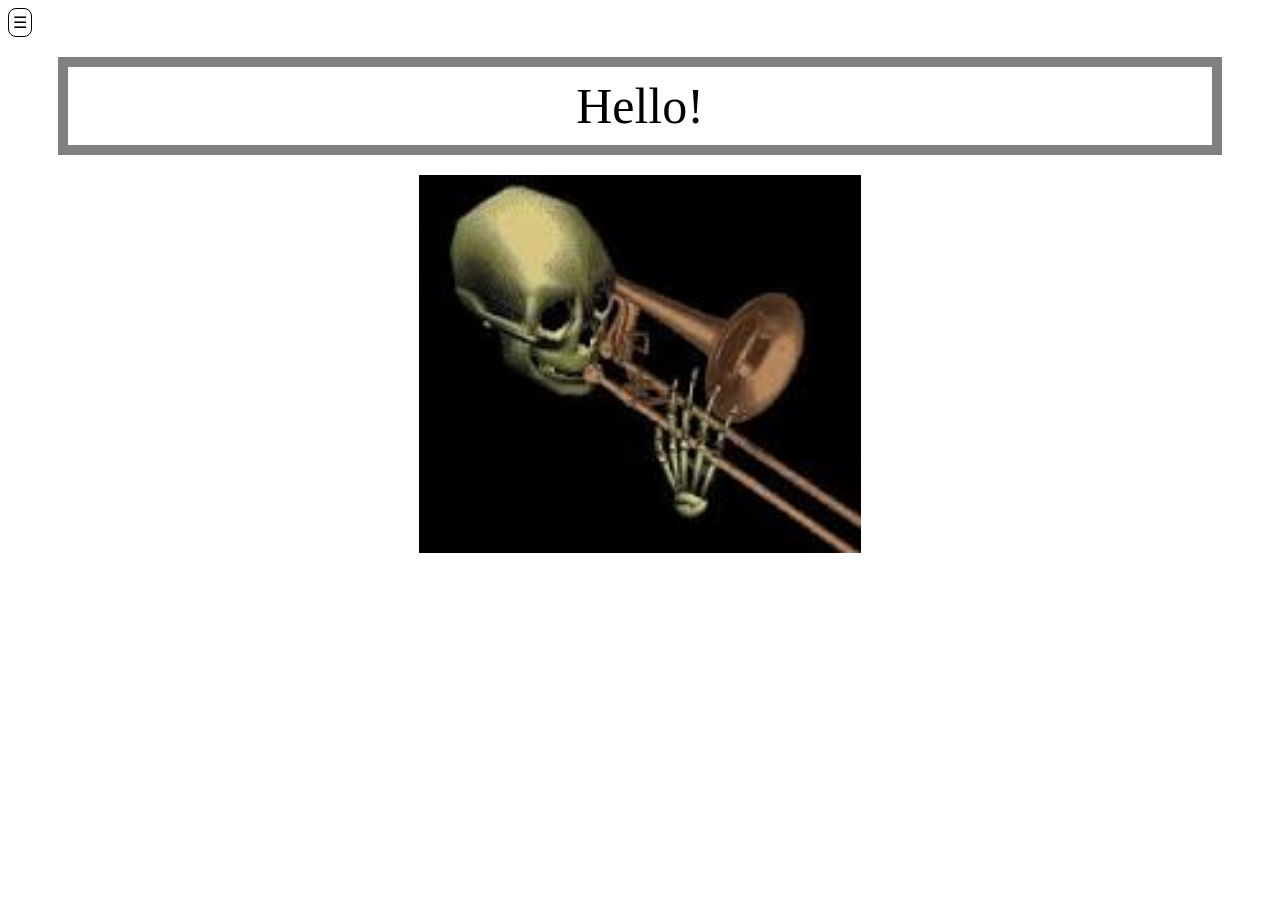
<file: index.html>
<!DOCTYPE html>
<html lang="en">

<head>
    <meta charset="UTF-8">
    <meta name="viewport" content="width=device-width, initial-scale=1.0">
    <title>Home</title>
    <style>
        #testbox2 {
            background-color: white;
            margin: 20px 50px 20px 50px;
            border-style: solid;
            border-width: 10px;
            border-width: 2 px 8 px 8 px 2 px;
            border-color: grey;
            box-shadow: 12 px 2px 2px 12px blueviolet;
            padding: 10px;
            font-size: 50px;
            text-align: center;
        }

        .center {
            display: block;
            margin-left: auto;
            margin-right: auto;
            width: 35%;
        }
    </style>
</head>

<link id="style" rel="stylesheet" href="css/dark.css">
<script src="js/scripts.js"></script>

<body>
    <div id="toolbar">
        <div id="buttons">
            <a href="index.html">Home</a>
            <a href="about.html">About</a>
            <a href="#" onclick="switchmode()">Mode</a>
            <a href="game/index2.html">Game</a>
            <a href="/game2.html">CoolerGame</a>
        </div>
        <a href="#" onclick="showhide()">☰</a>
    </div>
    <div id="testbox2">Hello!</div>
    <img src="img/download.jpg" alt="Skeleton" class="center" onclick="audio.play()">


</body>

</html>
</file>
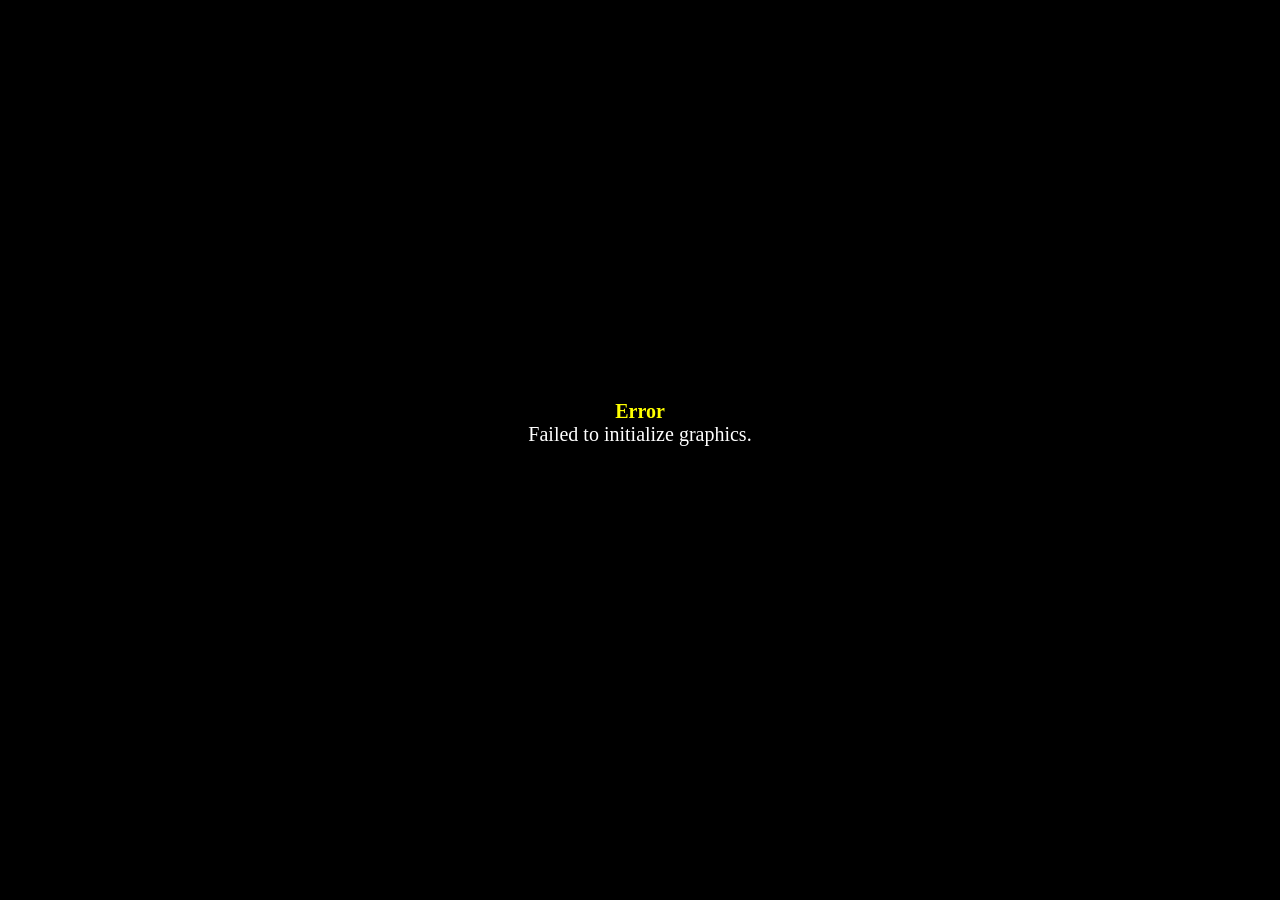
<file: game/index.html>
<!DOCTYPE html>
<html>
    <head>
        <meta charset="UTF-8">
        <meta name="apple-mobile-web-app-capable" content="yes">
        <meta name="apple-mobile-web-app-status-bar-style" content="black-translucent">
        <meta name="viewport" content="user-scalable=no">
        <link rel="icon" href="icon/icon.png" type="image/png">
        <link rel="apple-touch-icon" href="icon/icon.png">
        <link rel="stylesheet" type="text/css" href="css/game.css">
        <title>Get to school 6</title>
    </head>
    <body style="background-color: black">
        <script type="text/javascript" src="js/main.js"></script>
    </body>
</html>
</file>
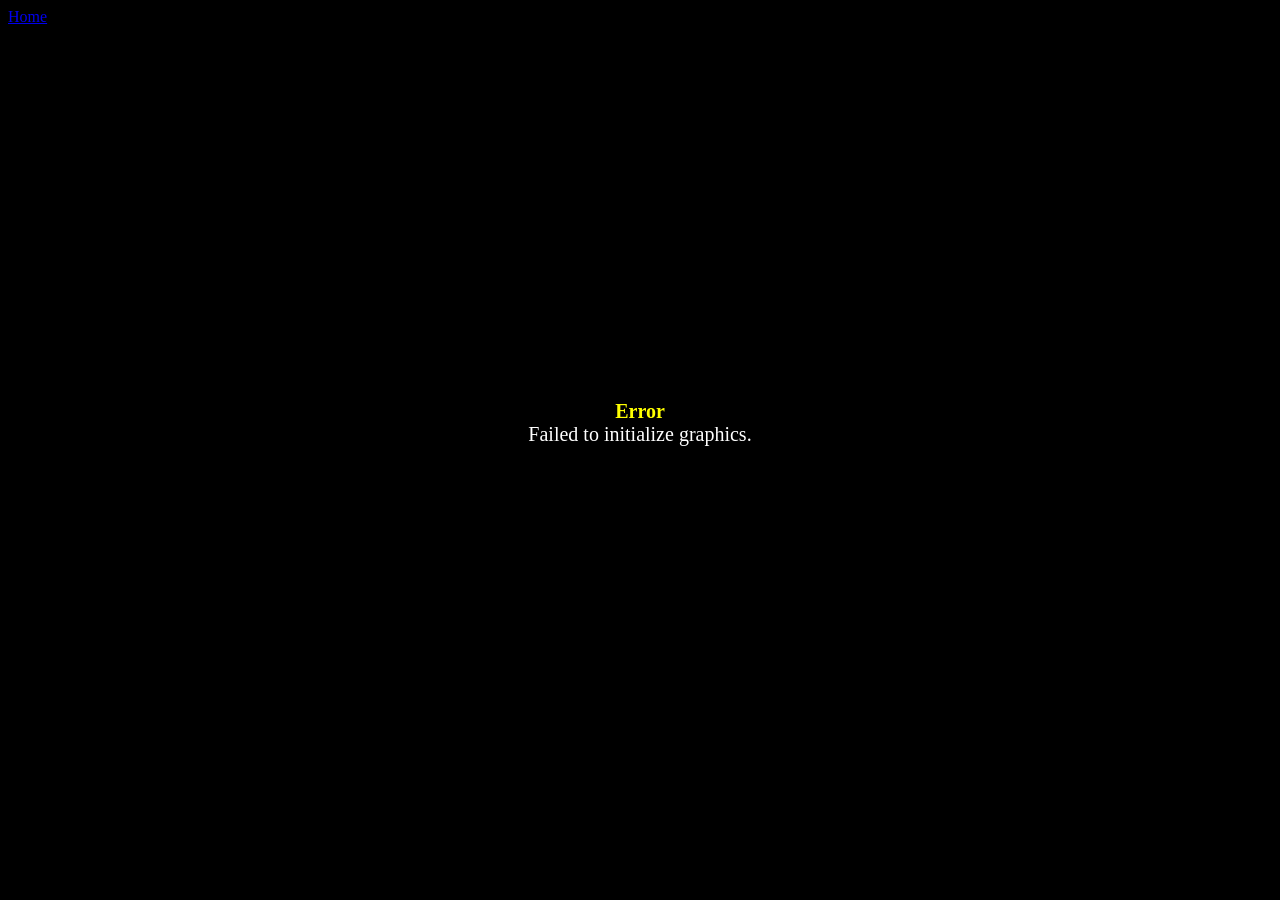
<file: game/index2.html>
<!DOCTYPE html>
<html>
    <head>
        <meta charset="UTF-8">
        <meta name="apple-mobile-web-app-capable" content="yes">
        <meta name="apple-mobile-web-app-status-bar-style" content="black-translucent">
        <meta name="viewport" content="user-scalable=no">
        <link rel="icon" href="icon/icon.png" type="image/png">
        <link rel="apple-touch-icon" href="icon/icon.png">
        <link rel="stylesheet" type="text/css" href="css/game.css">
        <title>Get to school 6</title>
    </head>
    <body style="background-color: black">
        <script type="text/javascript" src="js/main.js"></script>
        <a href="/index.html" id="bigg">Home</a>
    </body>
</html>
</file>
<file: css/dark.css>
a, a:visited {
    border: 1px solid white;
    color: #FFF;
    padding: 4px;
    background-color: #000;
    border-radius: 8px;
    text-decoration: none;
}
a:hover {
    background-color: #ff00ff;
}
body {
    background-color: #333;
}

#buttons {
    display: none;
}

#toolbar {
    display: flex;
}
</file>
<file: game/css/game.css>
body {
    -moz-user-select: none;
    -webkit-user-select: none;
    -ms-user-select: none;
    user-select: none;
}
#errorPrinter {
    position: absolute;
    left: 50%;
    top: 50%;
    width: 640px;
    height: 100px;
    transform: translate(-50%, -50%);
    text-align: center;
    text-shadow: 1px 1px 3px #000;
    font-size: 20px;
    color: #fff;
    z-index: 9;
}
#errorName {
    color: #ff0;
    font-weight: bold;
    -moz-user-select: text;
    -webkit-user-select: text;
    -ms-user-select: text;
    user-select: text;
}
#errorMessage {
    color: #fff;
    -moz-user-select: text;
    -webkit-user-select: text;
    -ms-user-select: text;
    user-select: text;
}
#retryButton {
    font-size: 20px;
    color: #fff;
    background-color: #000;
    border-radius: 8px;
    margin: 20px;
    padding: 10px;
}
#fpsCounterBox {
    position: absolute;
    left: 5px;
    top: 5px;
    width: 90px;
    height: 40px;
    background: #222;
    opacity: 0.8;
    z-index: 8;
}
#fpsCounterLabel {
    position: absolute;
    top: 0px;
    left: 0px;
    padding: 5px 10px;
    height: 30px;
    line-height: 32px;
    font-size: 12px;
    font-family: rmmz-numberfont, sans-serif;
    color: #fff;
    text-align: left;
}
#fpsCounterNumber {
    position: absolute;
    top: 0px;
    right: 0px;
    padding: 5px 10px;
    height: 30px;
    line-height: 30px;
    font-size: 24px;
    font-family: rmmz-numberfont, monospace;
    color: #fff;
    text-align: right;
}
#loadingSpinner {
    margin: auto;
    position: absolute;
    top: 0px;
    left: 0px;
    right: 0px;
    bottom: 0px;
    width: 120px;
    height: 120px;
    z-index: 10;
}
#loadingSpinnerImage {
    margin: 0px;
    padding: 0px;
    border-radius: 50%;
    width: 96px;
    height: 96px;
    border: 12px solid rgba(255, 255, 255, 0.25);
    border-top: 12px solid rgba(255, 255, 255, 1);
    animation: fadein 2s ease, spin 1.5s linear infinite;
}
@keyframes fadein {
    0% {
        opacity: 0;
    }
    20% {
        opacity: 0;
    }
    100% {
        opacity: 1;
    }
}
@keyframes spin {
    0% {
        transform: rotate(0deg);
    }
    100% {
        transform: rotate(360deg);
    }
}
</file>
